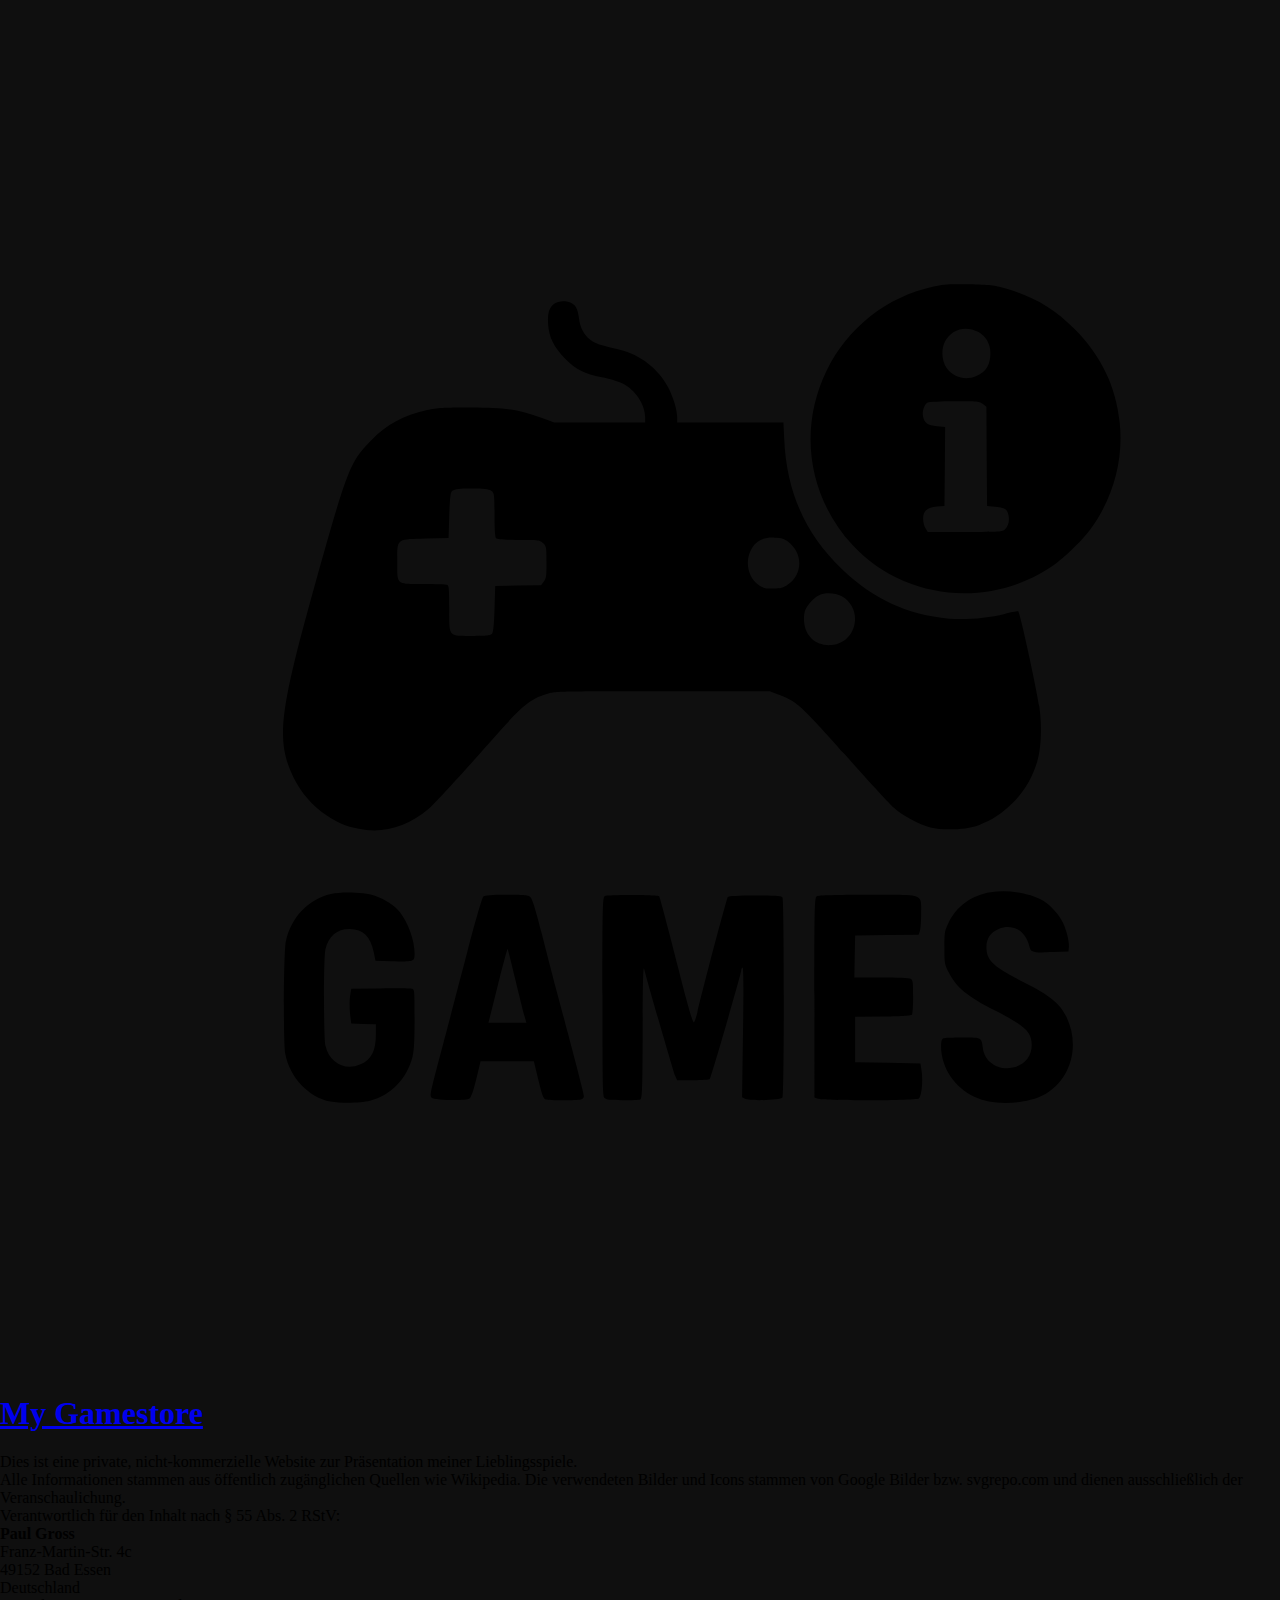
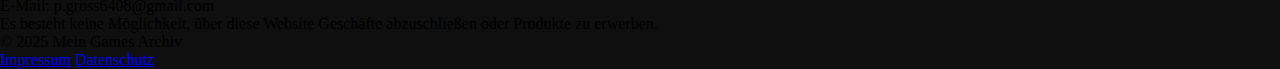
<file: pages/impressum.html>
<!DOCTYPE html>
<html lang="de">
  <head>
    <meta charset="UTF-8" />
    <meta name="viewport" content="width=device-width, initial-scale=1.0" />
    <link rel="stylesheet" href="../css/standard.css" />
    <link rel="stylesheet" href="../css/style.css" />
    <link rel="icon" href="../assets/icons/favicon.svg" />
    <title>Titel - Impressum</title>
  </head>
  <body>
    <header>
      <h1><a href="../index.html"><img src="../assets/icons/favicon/favicon.svg" alt=""> My Gamestore</a></h1>
    </header>
    <main>
      <section class="legal">
        <p>
          Dies ist eine private, nicht-kommerzielle Website zur Präsentation
          meiner Lieblingsspiele.
        </p>
        <p>
          Alle Informationen stammen aus öffentlich zugänglichen Quellen wie
          Wikipedia. Die verwendeten Bilder und Icons stammen von Google Bilder
          bzw. svgrepo.com und dienen ausschließlich der Veranschaulichung.
        </p>
        <p>Verantwortlich für den Inhalt nach § 55 Abs. 2 RStV:</p>
        <p>
          <strong>Paul Gross</strong><br />
          Franz-Martin-Str. 4c<br />
          49152 Bad Essen<br />
          Deutschland
        </p>
        <p>E-Mail: p.gross6408@gmail.com</p>
        <p>
          Es besteht keine Möglichkeit, über diese Website Geschäfte
          abzuschließen oder Produkte zu erwerben.
        </p>
      </section>
    </main>
    <footer>
      <p>&copy; 2025 Mein Games Archiv</p>
      <nav>
        <a href="../pages/impressum.html">Impressum</a>
        <a href="../pages/privacy-policy.html">Datenschutz</a>
      </nav>
    </footer>
  </body>
</html>
</file>
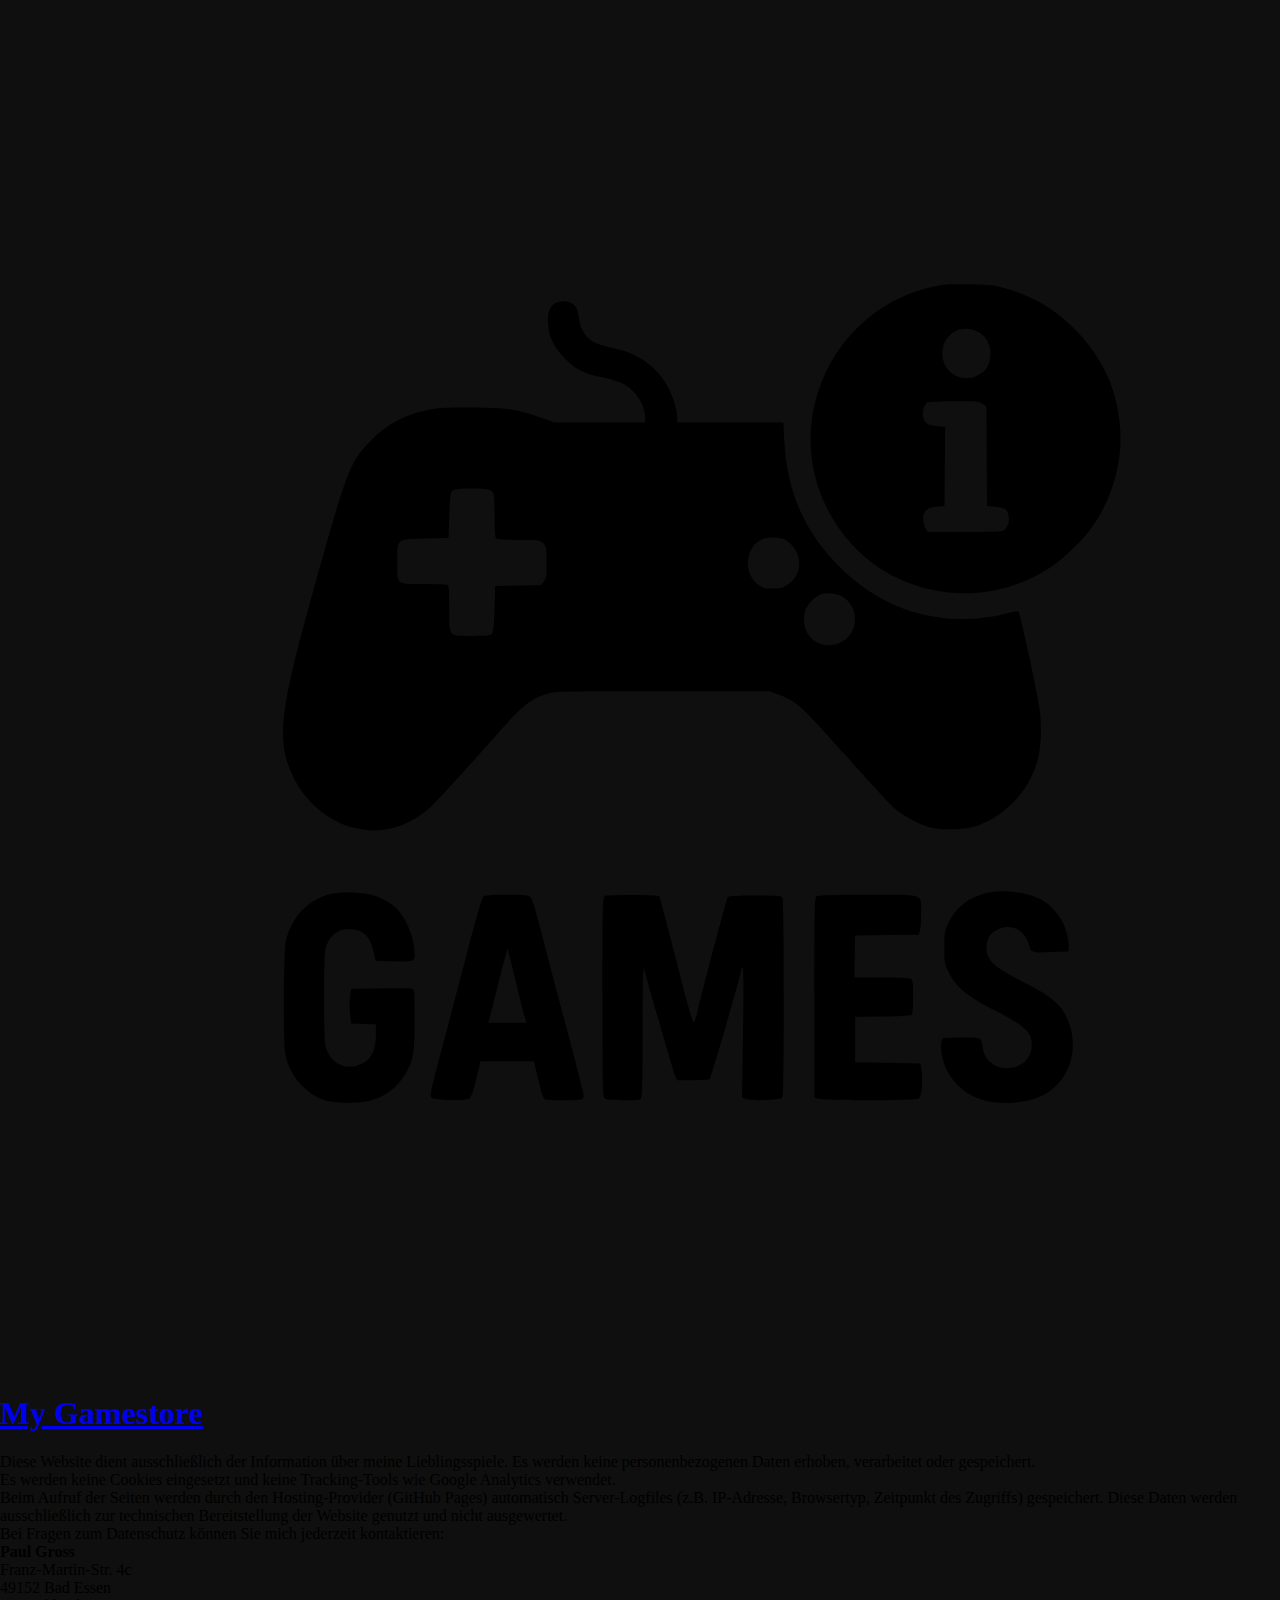
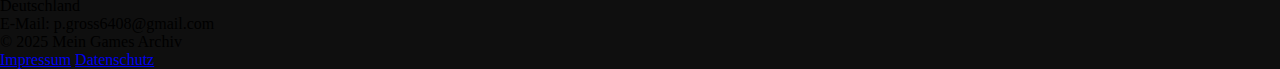
<file: pages/privacy-policy.html>
<!DOCTYPE html>
<html lang="de">
  <head>
    <meta charset="UTF-8" />
    <meta name="viewport" content="width=device-width, initial-scale=1.0" />
    <link rel="stylesheet" href="../css/standard.css" />
    <link rel="stylesheet" href="../css/style.css" />
    <link rel="icon" href="../assets/icons/favicon.svg" />
    <title>Titel - Datenschutz</title>
  </head>
  <body>
    <header>
      <h1><a href="../index.html"><img src="../assets/icons/favicon/favicon.svg" alt=""> My Gamestore</a></h1>
    </header>
    <main>
      <section class="legal">
        <p>
          Diese Website dient ausschließlich der Information über meine
          Lieblingsspiele. Es werden keine personenbezogenen Daten erhoben,
          verarbeitet oder gespeichert.
        </p>
        <p>
          Es werden keine Cookies eingesetzt und keine Tracking-Tools wie Google
          Analytics verwendet.
        </p>
        <p>
          Beim Aufruf der Seiten werden durch den Hosting-Provider (GitHub
          Pages) automatisch Server-Logfiles (z.B. IP-Adresse, Browsertyp,
          Zeitpunkt des Zugriffs) gespeichert. Diese Daten werden ausschließlich
          zur technischen Bereitstellung der Website genutzt und nicht
          ausgewertet.
        </p>
        <p>
          Bei Fragen zum Datenschutz können Sie mich jederzeit kontaktieren:
        </p>
        <p>
          <strong>Paul Gross</strong><br />
          Franz-Martin-Str. 4c<br />
          49152 Bad Essen<br />
          Deutschland
        </p>
        <p>E-Mail: p.gross6408@gmail.com</p>
      </section>
    </main>
    <footer>
      <p>&copy; 2025 Mein Games Archiv</p>
      <nav>
        <a href="../pages/impressum.html">Impressum</a>
        <a href="../pages/privacy-policy.html">Datenschutz</a>
      </nav>
    </footer>
  </body>
</html>
</file>
<file: css/standard.css>
* {
  box-sizing: border-box;
}

html,
body {
  margin: 0;
  padding: 0;
  scroll-behavior: smooth;
  background-color: #0f0f0f;
}

body {
  display: flex;
  flex-direction: column;
  min-height: 100vh;
}

h1,
h2,
h3,
h4,
h5,
h6 {
  color: #ffd700;
}

p {
  margin: 0;
}

.d-none {
  display: none;
}

.overlay {
  position: fixed;
  top: 0;
  left: 0;
  width: 100%;
  height: 100vh;
  background-color: rgba(0, 0, 0, 0.8);
  z-index: 1000;
}

.overlay img {
  display: block;
  max-width: 90%;
  max-height: 90%;
  margin: auto;
  position: absolute;
  top: 0;
  bottom: 0;
  left: 0;
  right: 0;
}
</file>
<file: css/style.css>
/* | Element                          | Farbe     | Beschreibung                              |
| -------------------------------- | --------- | ----------------------------------------- |
| **Hintergrund**                  | `#0F0F0F` | Tiefes Schwarzgrau – wie alter CRT-Screen |
| **Text (normal)**                | `#00FF00` | Leuchtendes Grün – wie alte Terminals     |
| **Text (Überschrift)**           | `#FFD700` | Golden – für Titel oder Rankings          |
| **Akzent 1 (Buttons/Hover)**     | `#FF3131` | Leuchtend Rot – auffällig & retro         |
| **Akzent 2 (Icons/Bewertungen)** | `#00BFFF` | Blau – erinnert an 80er-LEDs              |
| **Box/Karten-Hintergrund**       | `#1A1A1A` | Etwas heller als Hintergrund              |
| **Grenzen/Pixelrahmen**          | `#333333` | Für visuelle Trennung (optional pixelig)  | */

main {
  display: flex;
  flex-direction: column;
  align-items: center;
  gap: 16px;
  background-color: #0f0f0f;
}

main .game-card {
  background-color: #1a1a1a;
  display: flex;
  flex-direction: column;
  gap: 16px;
  border: 2px solid #333333;
  border-radius: 8px;
}

main .game-card h2 {
  text-align: center;
}

main .game-card .game-card-content {
  display: flex;
  gap: 16px;
}

main .game-card .game-card-content img {
  width: 200px;
  height: 300px;
  object-fit: cover;
  object-position: center center;
  border-radius: 0 8px 8px 0;
}

main .game-card .game-card-content .game-info {
  display: flex;
  flex-direction: column;
  justify-content: space-around;
}

main .game-card .game-card-content .game-info p {
  display: flex;
  justify-content: flex-start;
  align-items: baseline;
  gap: 40px;
  margin: 4px 0;
  color: #00ff00;
}

main .game-card .game-card-content .game-info p strong {
  width: 140px;
  display: inline-block;
}

main .game-card .platforms {
  display: flex;
  gap: 24px;
  align-items: center;
  background-color: #333333;
  padding: 8px;
}

main .game-card .platforms img {
  width: 48px;
  object-fit: cover;
  border-radius: 8px;
}

main .game-card .tags {
  display: flex;
  flex-wrap: wrap;
  gap: 8px;
  padding: 8px;
}

main .game-card .tags p {
  background-color: #ff3131;
  color: #fff;
  font-family: "Press Start 2P", monospace;
  font-size: 10px;
  padding: 4px 8px;
  border-radius: 4px;
  letter-spacing: 0.5px;
  box-shadow: 0 0 4px #ff3131;
  margin: 0;
}

main .game-card .reviews {
}

main .game-card .reviews p {
  display: flex;
  align-items: center;
  gap: 8px;
  font-family: "VT323", monospace;
  font-size: 18px;
  color: #ffd700;
  background-color: #1a1a1a;
  padding: 6px 10px;
  border-radius: 6px;
  border: 1px solid #333;
  box-shadow: 0 0 4px #ffd70055;
  width: fit-content;
}

main .game-card .reviews p img {
  height: 20px;
  width: auto;
  margin-top: -2px;
}

main .game-card .description {
  background-color: #1a1a1a;
  border: 1px solid #333;
  padding: 12px 16px;
  border-radius: 8px;
  box-shadow: 0 0 6px #00ffaa55;
}

main .game-card .description p {
  font-family: "VT323", monospace;
  font-size: 16px;
  color: #e0e0e0;
  text-align: justify;
}

main .game-card .commentbox {
  padding: 12px;
  font-family: "VT323", monospace;
  color: #e0e0e0;
}

main .game-card .commentbox .comment {
  background-color: #2a2a2a;
  padding: 10px 14px;
  margin-bottom: 12px;
  border-left: 4px solid #ff3131;
  border-radius: 6px;
}

main .game-card .commentbox .no-comments {
  color: #999;
  font-style: italic;
  margin-top: 8px;
}

main .game-card .commentbox .comment-header {
  color: #00ffaa;
  font-size: 16px;
  margin-bottom: 4px;
}

main .game-card .commentbox .comment-text {
  margin-bottom: 6px;
  line-height: 1.5;
  font-size: 15px;
}

main .game-card .commentbox .comment-meta {
  font-size: 12px;
  color: #999;
  letter-spacing: 0.5px;
}

main .game-card .rating-input {
  display: flex;
  flex-direction: row;
  align-items: center;
  gap: 8px;
  padding: 12px;
  background-color: #1a1a1a;
  border: 2px solid #333;
  border-radius: 8px;
  box-shadow: 0 0 6px #00ffaa55;
  margin-top: 16px;
  width: 100%;
  box-sizing: border-box;
}

main .game-card .rating-input input[type="text"] {
  width: 80%;
  padding: 8px 10px;
  font-family: 'VT323', monospace;
  font-size: 16px;
  background-color: #2a2a2a;
  color: #fff;
  border: 1px solid #444;
  border-radius: 4px;
}

main .game-card .rating-input input[type="number"] {
  width: 10%;
  min-width: 40px;
  padding: 8px;
  font-family: 'VT323', monospace;
  font-size: 16px;
  background-color: #2a2a2a;
  color: #fff;
  border: 1px solid #444;
  border-radius: 4px;
  text-align: center;

  -moz-appearance: textfield;
}

input[type="number"] {
  -moz-appearance: textfield;
}

main .game-card .rating-input button {
  width: 10%;
  min-width: 60px;
  padding: 10px;
  font-family: 'Press Start 2P', monospace;
  font-size: 10px;
  background-color: #ff3131;
  color: #fff;
  border: none;
  border-radius: 4px;
  cursor: pointer;
  box-shadow: 0 0 4px #ff3131aa;
  transition: background-color 0.2s;
}

main .game-card .rating-input button:hover {
  background-color: #cc2626;
}
</file>
